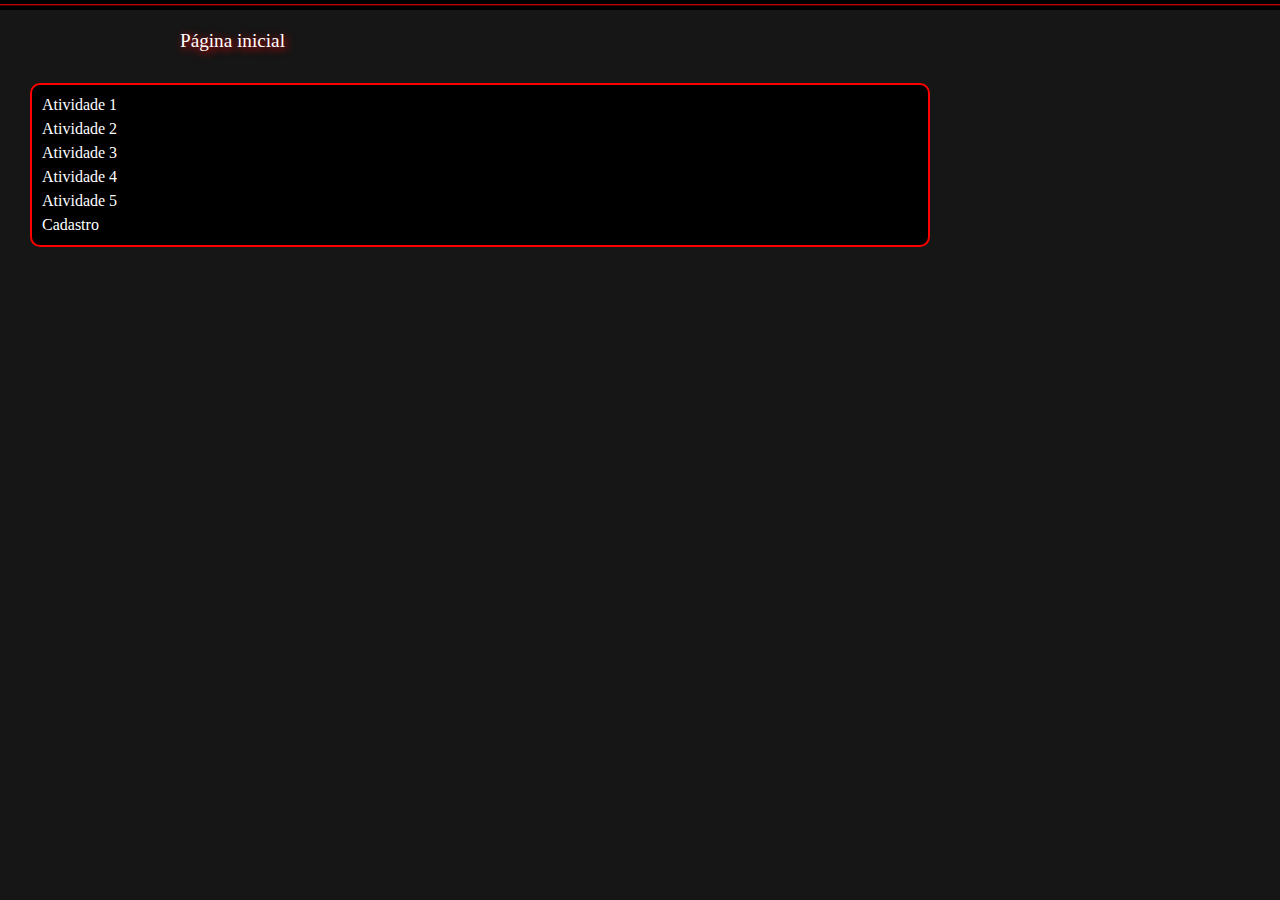
<file: meu_site/index.html>
<!DOCTYPE html>
<html lang="pt-br">

<head>
    <meta charset="UTF-8">
    <meta http-equiv="X-UA-Compatible" content="IE=edge">
    <meta name="viewport" content="width=device-width, initial-scale=1.0">
    <title>Página inicial </title>
    <link rel="stylesheet" href="/meu_site/index.css">
    <link rel="icon" href="https://d338t8kmirgyke.cloudfront.net/icons/icon_pngs/000/002/099/original/page.png">

</head>

<body>


    <div class="pre"> </div>

    <header>

        <p class="cor1"> Página inicial </p>





    </header>



    <div class="tabela">
        <ol class="links">

            <li> <a href="https://joaosarmento12345.github.io/lab2/atividade1.html"> Atividade 1</a> </li>
            <li ><a href="https://joaosarmento12345.github.io/lab2/atividade2.html"> Atividade 2 </a> </li>
            <li><a href="https://joaosarmento12345.github.io/lab2/atividade3.html"> Atividade 3</a> </li>
            <li> <a href="https://joaosarmento12345.github.io/lab2/atividade4.html"> Atividade 4 </a></li>
            <li><a href="https://joaosarmento12345.github.io/lab2/atividade5.html"> Atividade 5 </a> </li>
            <li> <a href="https://joaosarmento12345.github.io/lab2/cadastro.html"> Cadastro </a> </li>


        </ol>


    </div>
























</body>

</html>
</file>
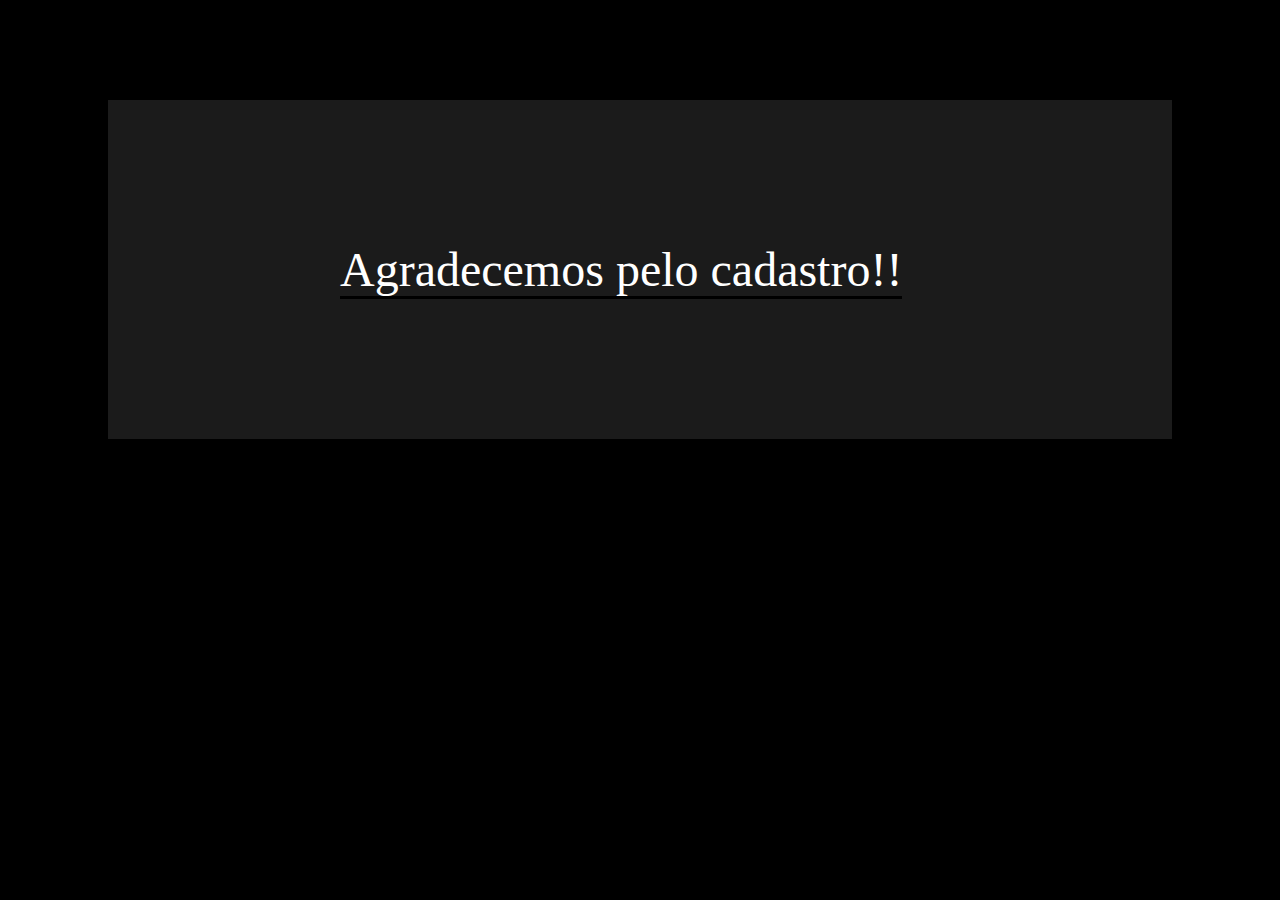
<file: clientes/clientes.html>
<!DOCTYPE html>
<html lang="en">
<head>
    <meta charset="UTF-8">
    <meta http-equiv="X-UA-Compatible" content="IE=edge">
    <meta name="viewport" content="width=device-width, initial-scale=1.0">
    <title>Agradecimento</title>
  <style type="text/css">
  div{

  border: 2px solid #1b1b1b;;
 background-color: #1b1b1b;;
  margin: 100px ;
  padding: 140px;
}

span{
 color:  white;
  font-size: 3rem;
  margin: 0px 90px;
 border-bottom: 3px solid black;

}

  body{
 background-color: black ;

  }


  </style>
</head>
<body>
    
<div>



 <span> Agradecemos pelo cadastro!! </span>

</div>






</body>
</html>
</file>
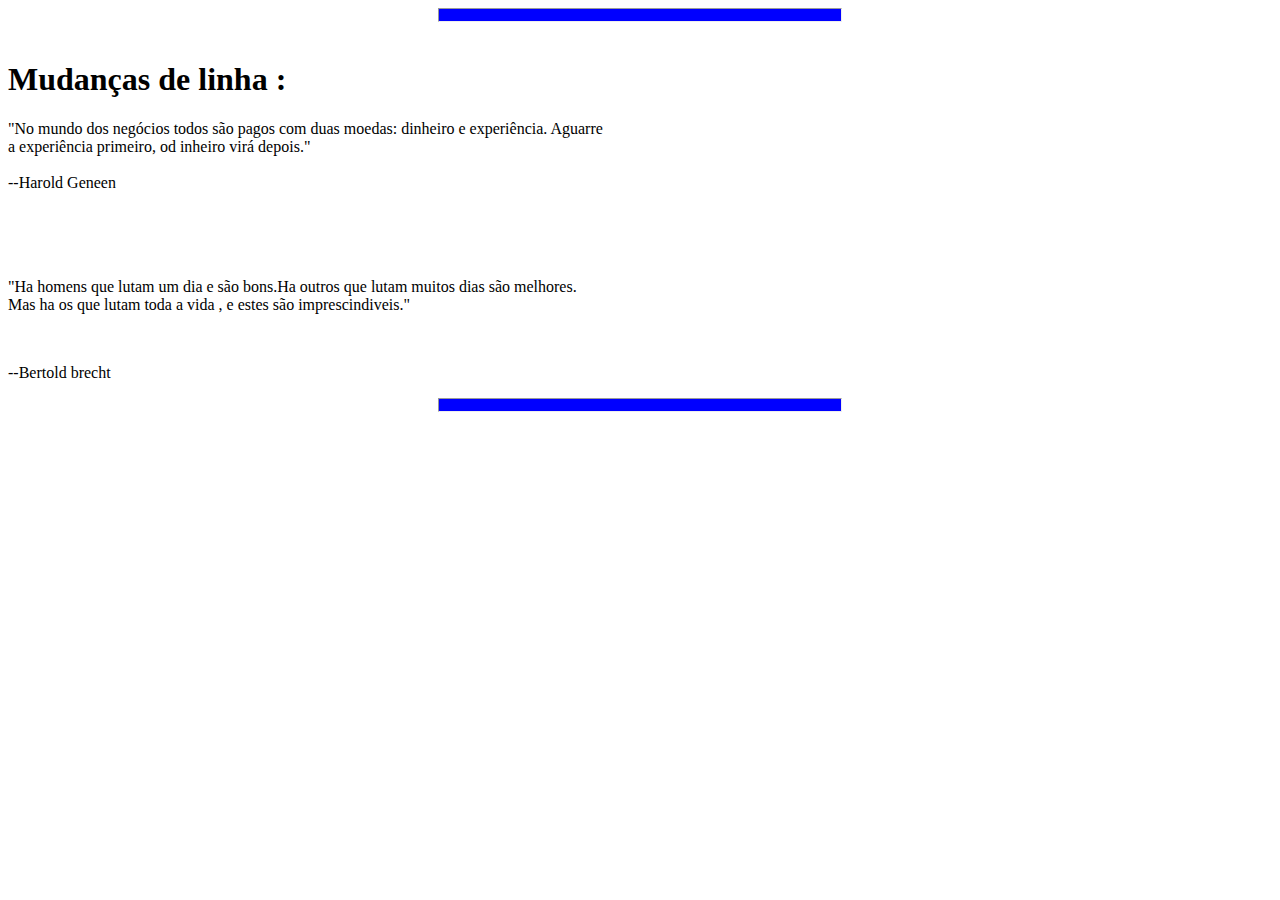
<file: lab2/atividade1.html>
<!DOCTYPE html>
<html lang ="pt-br">

<head>


    <title> Atividade 1 </title>
    <meta charset="UTF-8">
    <meta http-equiv="X-UA-Compatible" content="IE=edge" />
    <meta name="viewport" content="width=, initial-scale=1.0" />
  <link rel="stylesheet" type="text/css" href="exe.css">


</head>

<body>

    <hr>

    <br>

    <h1> Mudanças de linha : </h1>


    <p>"No mundo dos negócios todos são pagos com duas moedas: dinheiro
        e experiência. Aguarre a experiência primeiro, od inheiro virá depois." <br>  <br> --Harold Geneen </p>
    <br>
    <br>
    <br>


    <p>
        "Ha homens que lutam um dia e são bons.Ha outros que lutam muitos dias são melhores. Mas ha os que lutam toda a
        vida , e estes são imprescindiveis."

    </p>

    <br>
  

    <p> --Bertold brecht </p>



    <hr>


</body>





</html>
</file>
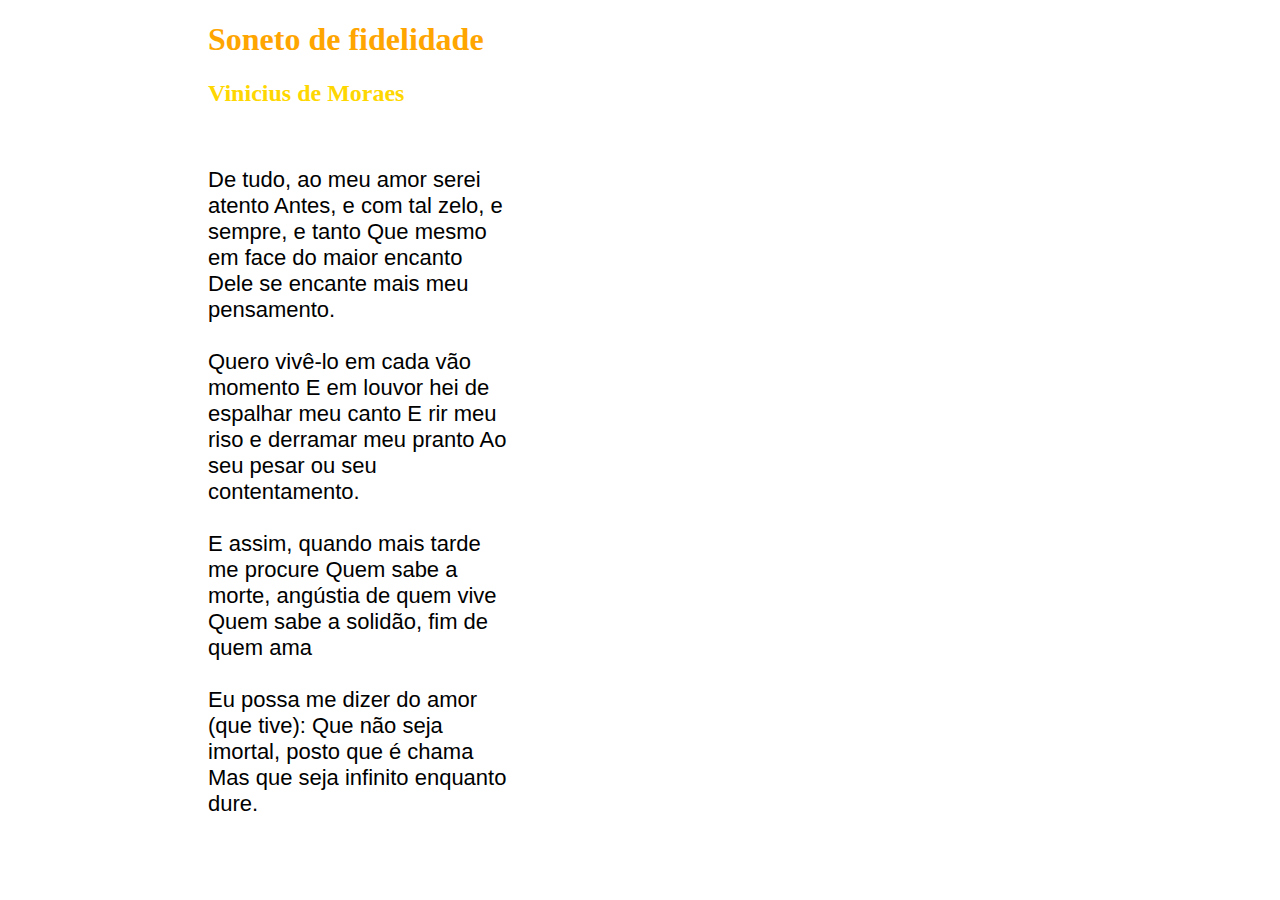
<file: lab2/atividade2.html>
<!DOCTYPE html>
<html lang="pt-br">

<head>
    <meta charset="UTF-8">
    <meta http-equiv="X-UA-Compatible" content="IE=edge">
    <meta name="viewport" content="width=device-width, initial-scale=1.0">
    <title>Atividade  2 </title>
    <style>
        
        p {
       margin-left: 200px;
            font-family: sans-serif;
           width: 300px;
            font-size: 22px;
   }
    h1{ 
  color: orange;
  margin-left: 200px;


    }
    
    h2{

    color: gold;
    margin-left: 200px;

    }
    </style>

</head>

<body>
  <h1>     Soneto de fidelidade          </h1>    
  <h2>   Vinicius de Moraes  </h2>
<br> 
  <p>  De tudo, ao meu amor serei atento
    Antes, e com tal zelo, e sempre, e tanto
    Que mesmo em face do maior encanto
    Dele se encante mais meu pensamento. <br>   <br> 
    
    Quero vivê-lo em cada vão momento
    E em louvor hei de espalhar meu canto
    E rir meu riso e derramar meu pranto
    Ao seu pesar ou seu contentamento. <br>   <br> 
    
    E assim, quando mais tarde me procure
    Quem sabe a morte, angústia de quem vive
    Quem sabe a solidão, fim de quem ama <br>   <br> 
     
    Eu possa me dizer do amor (que tive):
    Que não seja imortal, posto que é chama
    Mas que seja infinito enquanto dure. <br>   <br> 

</p> 


</body>

</html>
</file>
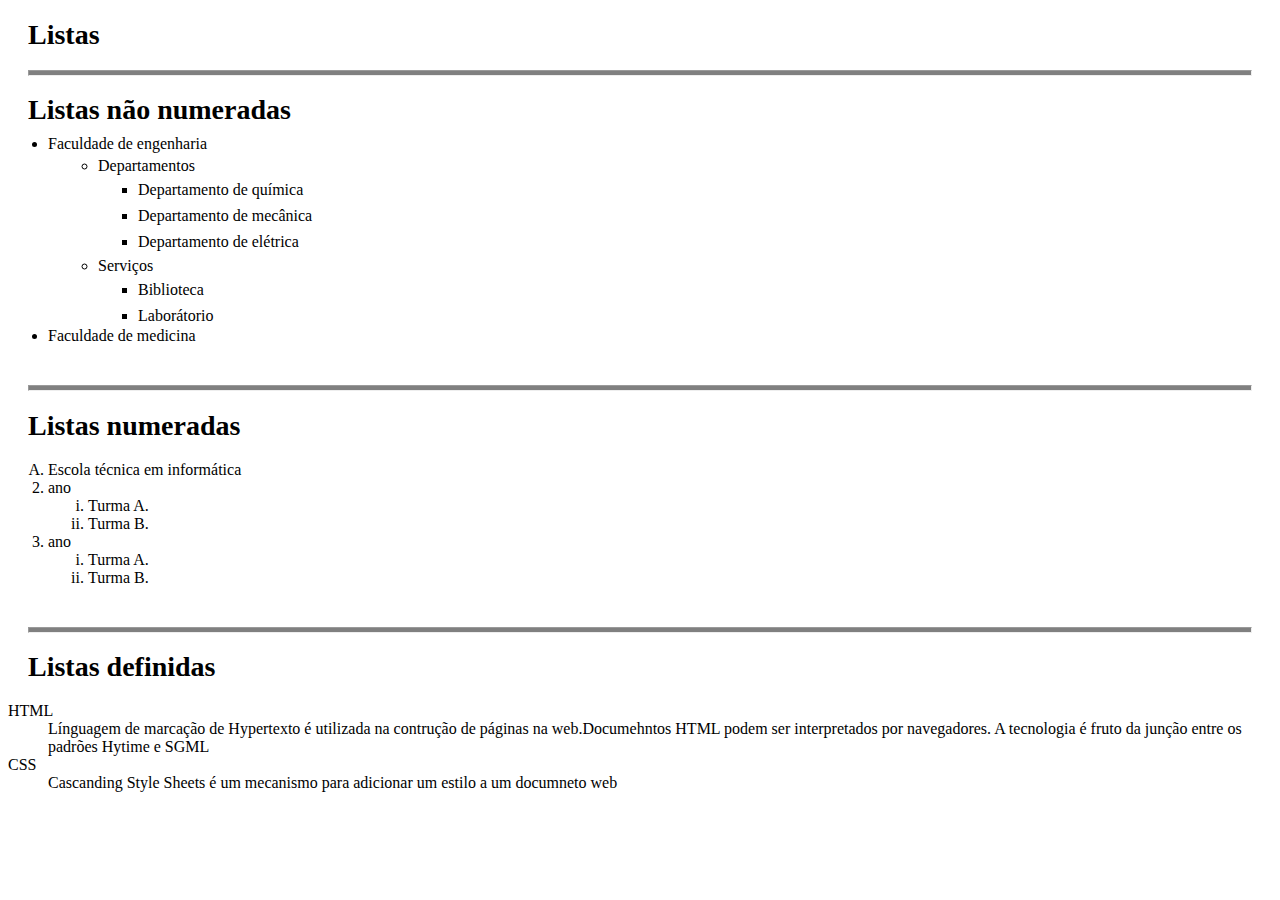
<file: lab2/atividade3.html>
<!DOCTYPE html>
<html lang ="pt-br">

<head>


    <title> Atividade 3</title>
    <meta charset="UTF-8">
    <meta name="keywords" content="HTML, CSS, JavaScript">
    <meta http-equiv="X-UA-Compatible" content="IE=edge">
    <meta name="viewport" content="width=, initial-scale=1.0">
    <link rel="stylesheet" href="exer3.css">


</head>

<body>

    <h1>
        Listas
    </h1>
    <br>
    <hr class="line2">
    <br>

    <h1>
        Listas não numeradas
    </h1>
    <br>
    <ul>

        <li class="fundobranco"> Faculdade de engenharia </li>
        <li class="direita"> Departamentos </li>
        <li class="direita2">Departamento de química </li>
        <Li class="direita2"> Departamento de mecânica </Li>

        <li class="direita2"> Departamento de elétrica </li>
        <li class="direita"> Serviços </li>
    
        <li class="direita2">
            Biblioteca
        </li>
        <li class="direita2">  Laborátorio </li>
        <li class="fundobranco"> Faculdade de medicina </li>

    </ul>





    <hr class="line">


    <br>

    <h1>
        Listas numeradas
    </h1>

    <ol>
        <li type="A">
            Escola técnica em informática 
        </li>

       


          
            <li type="1"> ano </li>

            <ol>
                <li style="list-style: lower-roman;">Turma A.</li>
                <li style="list-style: lower-roman;">Turma B. </li>


            </ol>

            <li type="1"> ano </li>

            <ol>
                <li style="list-style: lower-roman;">Turma A.</li>
                <li style="list-style: lower-roman;">Turma B. </li>

            </ol>





        </ol>
       
      




    </ol>

    








    <hr class="line">

    <br>
    <h1>
        Listas definidas
    </h1>

    <dl>
        <dt> HTML </dt>

        <dd> Línguagem de marcação de Hypertexto é utilizada na contrução de páginas na web.Documehntos HTML podem ser interpretados por navegadores.
            A tecnologia é fruto da junção entre os padrões Hytime  e SGML   </dd>
        <dt> CSS </dt>
        <dd> Cascanding Style Sheets é um mecanismo para adicionar um estilo a um documneto web  </dd>







    </dl>






</body>
</file>
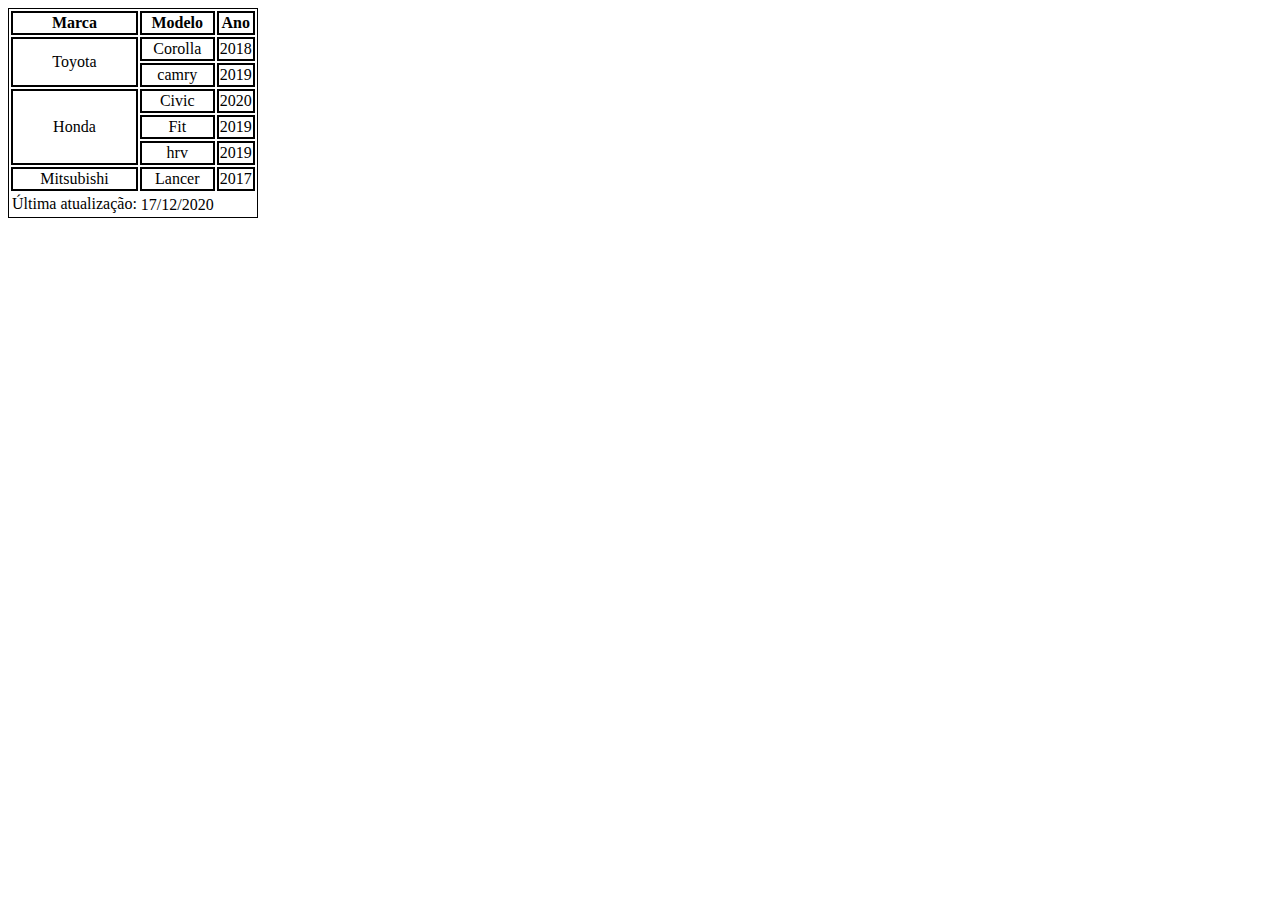
<file: lab2/atividade4.html>
<!DOCTYPE html>
<html lang="pt-br">

<head>
    <meta charset="UTF-8">
    <meta http-equiv="X-UA-Compatible" content="IE=edge">
    <meta name="viewport" content="width=device-width, initial-scale=1.0">
    <title>Atividade 4</title>

    <style>
           table{
            text-align: center;
            border: 1px solid ;
        }
      
 th{

        border: 2px solid black;

       }

       td{

        border: 2px solid black;
       }
        .semborda {
            border: 0px;


        }
    </style>

</head>

<body>

    <table>
        <tr>
            <th>Marca</th>
            <th>Modelo</th>
            <th> Ano </th>
        </tr>


        <tr>
            <td rowspan="2">Toyota</td>
            <td>Corolla</td>
            <td> 2018 </td>
        </tr>
        <tr>
            <td>camry</td>
            <td> 2019 </td>
        </tr>


        <tr>
            <td rowspan="3">Honda</td>
            <td>Civic</td>
            <td> 2020 </td>

        </tr>
        <tr>
            <td>Fit</td>
            <td> 2019 </td>

      

        </tr>
        <tr>
            <td>hrv </td>
            <td> 2019 </td>

        </tr>

        <tr>
            <td> Mitsubishi</td>
            <td> Lancer</td>
            <td> 2017</td>

        </tr>
         
     <tr>
                <td rowspan="2" class="semborda">Última atualização: </td>
                  </tr>
         <td class="semborda"> 17/12/2020</td>
    


    </table>

   
















</body>

</html>
</file>
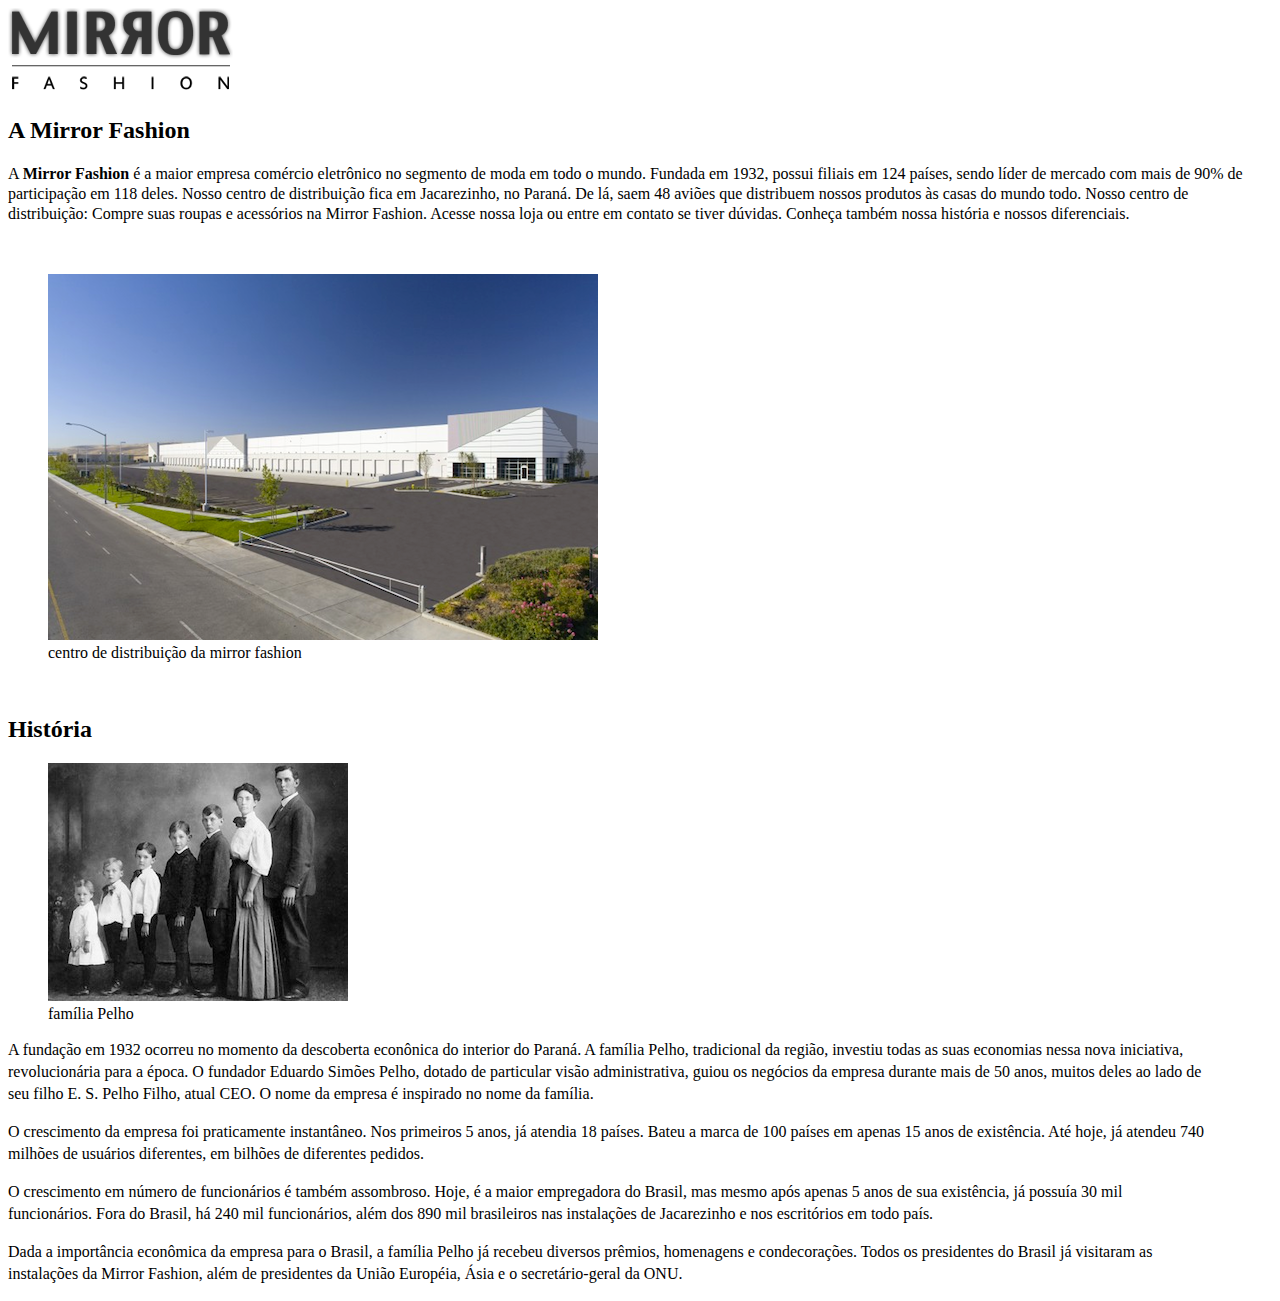
<file: lab2/atividade5.html>
<!DOCTYPE html>
<html lang="pt-br">

<head>
    <meta charset="UTF-8">
    <meta http-equiv="X-UA-Compatible" content="IE=edge">
    <meta name="viewport" content="width=device-width, initial-scale=1.0">
    <title>Mirror fashion </title>


</head>

<body>   
    


    <img   alt="Mirror" src="logo.png">
    
    <br>
    
    <h2> A Mirror Fashion</h2>

    <p class="text" style="line-height: 20px;"> A <strong> Mirror Fashion </strong> é a maior empresa comércio
        eletrônico no segmento de moda em todo o mundo.
        Fundada em 1932, possui filiais em 124 países, sendo líder de mercado com mais de 90% de
        participação em 118 deles.
        Nosso centro de distribuição fica em Jacarezinho, no Paraná. De lá, saem 48 aviões que
        distribuem nossos produtos às casas do mundo todo. Nosso centro de distribuição:

        Compre suas roupas e acessórios na Mirror Fashion. Acesse nossa loja ou entre em contato
        se tiver dúvidas. Conheça também nossa história e nossos diferenciais.



    </p>
    <br> 
       <figure> 
    <img   title="marrior fashion" alt="marrior fashion"
        src="centro-distribuicao.png">
       <figcaption>  centro de distribuição da mirror fashion  </figcaption> 
    </figure>
           <br>

    <h2> História </h2>
   <figure> 
    <img  alt="familia-pelho" src="familia-pelho.jpg">

    <figcaption> família Pelho  </figcaption> 
    </figure>
    <p style=" line-height: 22px ; width:1200px;"> A fundação em 1932 ocorreu no momento da descoberta econônica do
        interior do Paraná. A
        família Pelho, tradicional da região, investiu todas as suas economias nessa nova iniciativa,
        revolucionária para a época. O fundador Eduardo Simões Pelho, dotado de particular visão
        administrativa, guiou os negócios da empresa durante mais de 50 anos, muitos deles ao lado
        de seu filho E. S. Pelho Filho, atual CEO. O nome da empresa é inspirado no nome da família.
    </p>

    <p style=" line-height: 22px ; width:1200px;"> 
        O crescimento da empresa foi praticamente instantâneo. Nos primeiros 5 anos, já atendia 18 países. 
        Bateu a marca de 100 países em apenas 15 anos de existência. Até hoje, já atendeu 740 milhões 
        de usuários diferentes, em bilhões de diferentes pedidos.
        
    </p>


    <p style=" line-height: 22px ; width:1200px;"> 
        O crescimento em número de funcionários é também assombroso. Hoje, é a maior empregadora do 
        Brasil, mas mesmo após apenas 5 anos de sua existência, já possuía 30 mil funcionários. Fora do 
        Brasil, há 240 mil funcionários, além dos 890 mil brasileiros nas instalações de Jacarezinho e 
        nos escritórios em todo país.
        
        
    </p>
    <p style=" line-height: 22px ; width:1200px;"> 
       
Dada a importância econômica da empresa para o Brasil, a família Pelho já recebeu diversos prêmios, 
homenagens e condecorações. Todos os presidentes do Brasil já visitaram as instalações da Mirror 
Fashion, além de presidentes da União Européia, Ásia e o secretário-geral da ONU.
    </p>

</body>

</html>
</file>
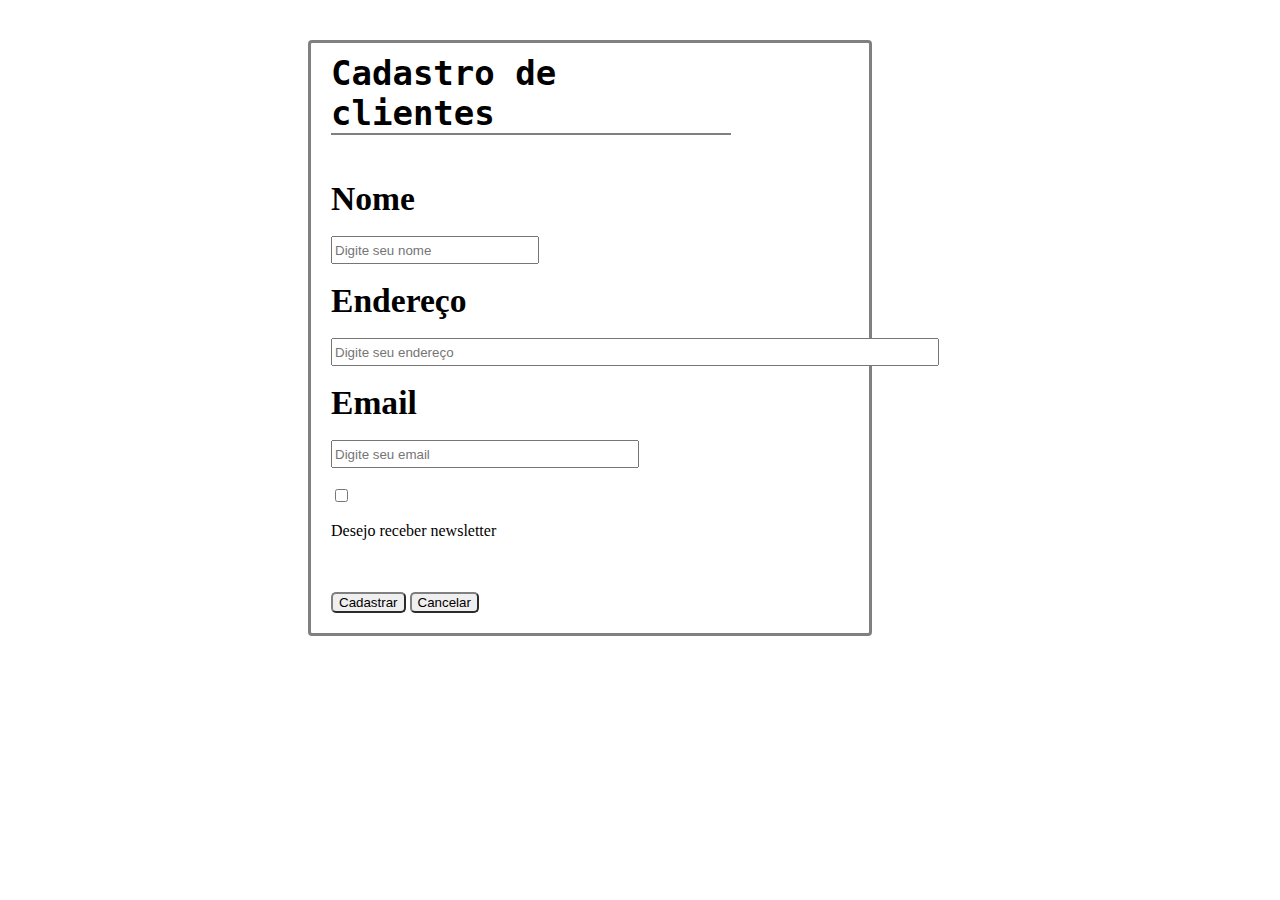
<file: lab2/cadastro.html>
<!DOCTYPE html>
<html lang="pt-br">

<head>
    <meta charset="UTF-8">
    <meta http-equiv="X-UA-Compatible" content="IE=edge">
    <meta name="viewport" content="width=device-width, initial-scale=1.0">
    <title>Cadastro </title>
    <link rel="stylesheet" href="cadastro.css">

</head>

<body>


    <div class="block">
        <h4> Cadastro de clientes </h4>
     
        <form  method="get"  action="https://joaosarmento12345.github.io/clientes/clientes.html"  >
            <span class="nome"> Nome </span> <br> <br> 
            <input class="inname" type="text" title="Nome" maxlength="30" placeholder="Digite seu nome "> 
          <br> 
           <br> 
            <span class="ende"> Endereço </span>
            <br> 
        <br> 
        <input class="inend" type="text" title="Endereço" maxlength="50" placeholder="Digite seu endereço  "> 
          <br> <br> 
            <span class="email"> Email  </span>
            <br><br> 
            <input  class="inmail"  type="email" name="email" title="email" placeholder="Digite seu email">
           
            <br><br> 
            <input type="checkbox"> <P>Desejo receber newsletter </p> 
  <br> 
  <br> 
            <button  class="sub"  type="submit"> Cadastrar </button>
            <button class="res"   type="reset"> Cancelar </button>

        </form>




    </div>




</body>

</html>
</file>
<file: meu_site/index.css>
.pre {

    background-image: linear-gradient(black 20%, red 10%, black 30%);
    padding: 10px;
}

header {
    background: #161616;
    height: 23px;
    padding: 20px;
    justify-content: space-between;
    display: flex;
    margin-top: -10px;
    position: sticky;
    border-top: 2px;
    top: 0px;
}

* {
    margin: 0px;
    padding: 0px;
}

.cor1 {
    margin: 0px 560px;
    font-size: 1.2rem;
    color: white;
    text-shadow: 2px 2px 9px red;
}



.cor1:hover {
    text-shadow: 2px 2px 19px black;
    transition: all 3.1s;
    color: red;
    text-shadow: 2px 2px 13px white;


}


ol {
    list-style: none;
    line-height: 24px;
    margin: 8px 10px;
}




a {
    text-decoration: none;
    color: white;
      transition: 2.0s;
}

a:hover{

    color: aqua;
  

}

.tabela {
    background-color: black;
    border: 2px solid red;
    margin: 30px 50px;
    margin-right: 1200px;
    border-radius: 10px;
}




body {
    

     background-color: #161616;
    
   

}



body::-webkit-scrollbar {
    width: 10px;
}

body::-webkit-scrollbar-track {
    background: #0052b597;

}

body::-webkit-scrollbar-thumb {
    background-color: black;
    border-radius: 6px;
    border: 2px solid white;
}




@media only screen   and (max-width: 600px) {



    .pre {

        background-image: linear-gradient(black 20%, red 10%, black 30%);
        padding: 10px;
    }
    
    header {
        background: #161616;
        height: 23px;
        padding: 20px;
        justify-content: space-between;
        display: flex;
        margin-top: -10px;
        position: sticky;
        border-top: 2px;
        top: 0px;
    }
    
    * {
        margin: 0px;
        padding: 0px;
    }
    
    .cor1 {
        margin: 0px 160px;
        font-size: 1.2rem;
        color: white;
        text-shadow: 2px 2px 9px red;
    }
    
    
    
    .cor1:hover {
        text-shadow: 2px 2px 19px black;
        transition: all 3.1s;
        color: red;
        text-shadow: 2px 2px 13px white;
    
    
    }
    
    
    ol {
        list-style: none;
        line-height: 24px;
        margin: 8px 10px;
    }
    
    
    
    
    a {
        text-decoration: none;
        color: white;
          transition: 2.0s;
    }
    
    a:hover{
    
        color: aqua;
      
    
    }
    
    .tabela {
        background-color: black;
        border: 2px solid red;
        margin: 10px 30px;
        margin-right: 350px;
        border-radius: 10px;
    }
    
    
    
    
    body {
        
    
         background-color:#161616;
        
       
    
    }
    
    


}




@media only screen   and (max-width: 900px) {



    .pre {

        background-image: linear-gradient(black 20%, red 10%, black 30%);
        padding: 10px;
    }
    
    header {
        background: #161616;
        height: 23px;
        padding: 20px;
        justify-content: space-between;
        display: flex;
        margin-top: -10px;
        position: sticky;
        border-top: 2px;
        top: 0px;
    }
    
    * {
        margin: 0px;
        padding: 0px;
    }
    
    .cor1 {
        margin: 0px 160px;
        font-size: 1.2rem;
        color: white;
        text-shadow: 2px 2px 9px red;
    }
    
    
    
    .cor1:hover {
        text-shadow: 2px 2px 19px black;
        transition: all 3.1s;
        color: red;
        text-shadow: 2px 2px 13px white;
    
    
    }
    
    
    ol {
        list-style: none;
        line-height: 24px;
        margin: 8px 10px;
    }
    
    
    
    
    a {
        text-decoration: none;
        color: white;
          transition: 2.0s;
    }
    
    a:hover{
    
        color: aqua;
      
    
    }
    
    .tabela {
        background-color: black;
        border: 2px solid red;
        margin: 10px 30px;
        margin-right: 350px;
        border-radius: 10px;
    }
    
    
    
    
    body {
        
    
         background-color:#161616;
        
       
    
    }
    
    


}

















@media only screen   and (max-width: 1360px) {



    .pre {

        background-image: linear-gradient(black 20%, red 10%, black 30%);
        padding: 10px;
    }
    
    header {
        background: #161616;
        height: 23px;
        padding: 20px;
        justify-content: space-between;
        display: flex;
        margin-top: -10px;
        position: sticky;
        border-top: 2px;
        top: 0px;
    }
    
    * {
        margin: 0px;
        padding: 0px;
    }
    
    .cor1 {
        margin: 0px 160px;
        font-size: 1.2rem;
        color: white;
        text-shadow: 2px 2px 9px red;
    }
    
    
    
    .cor1:hover {
        text-shadow: 2px 2px 19px black;
        transition: all 3.1s;
        color: red;
        text-shadow: 2px 2px 13px white;
    
    
    }
    
    
    ol {
        list-style: none;
        line-height: 24px;
        margin: 8px 10px;
    }
    
    
    
    
    a {
        text-decoration: none;
        color: white;
          transition: 2.0s;
    }
    
    a:hover{
    
        color: aqua;
      
    
    }
    
    .tabela {
        background-color: black;
        border: 2px solid red;
        margin: 10px 30px;
        margin-right: 350px;
        border-radius: 10px;
    }
    
    
    
    
    body {
        
    
         background-color:#161616;
        
       
    
    }
    
    


}
</file>
<file: lab2/exe.css>
hr{ 

    margin: 0px 430px ;
    padding: 6px;
background-color: blue;


}

p {
    width: 600px;
}
</file>
<file: lab2/exer3.css>
.line{ 
margin: -18px 20px;
padding: 2px;
background: grey;
margin-top: 40px;

}

.line2{ 

    margin: -18px 20px;
    padding: 2px;
    background: grey;
    margin-top: -18px;
    


}

h1{
margin-left: 20px;
font-size: 28px;
}

.direita{
margin-left: 50px;
margin-top: 04px;
list-style-type: circle;
}
.direita2{
    list-style-type: square;
margin-top: 4px;
margin-left: 90px;
line-height: 22px;
}

ul{
margin-top: -28px;


}
</file>
<file: lab2/cadastro.css>
.block {
    
    border: 2px solid grey;
    padding: 20px;
    margin: 40px 300px;
    margin-right: 400px;
    border: 3px solid grey;
    border-radius: 4px;
}

h4 {
    margin-top: -10px;
    font-size: 34px;
    font-family: monospace;
    border-bottom: 2px solid gray;
    width: 400px;
}

.email {


  
    font-size: 2.1rem;
    color: black;
    font-weight: 700;
    margin-top: -30px;
}



.ende {

    font-size: 2.1rem;
    color: black;
    font-weight: 700;
    margin-top: -30px;
}



.nome {
 
    font-size: 2.1rem;
    color: black;
    font-weight: 700;
    margin-top: -30px;
}

.text {

    border: 12px solid transparent;
    width: 500px;
    font-size: 14px;
    margin: 1px 140px;
    font-weight: 700;
    font-style: oblique;



}





.inname{
width: 200px;
height: 22px;

}

.inend{
width: 600px;
height: 22px;

}

.inmail{
width: 300px;
height: 22px;
}


.res{
border-radius: 5px ;
border-color: grey;
}

.sub{
border-color: grey;
border-radius: 5px;

}

.sub:hover{

    border-color: blue;

}

.res:hover{

    border-color: red;
}
</file>
